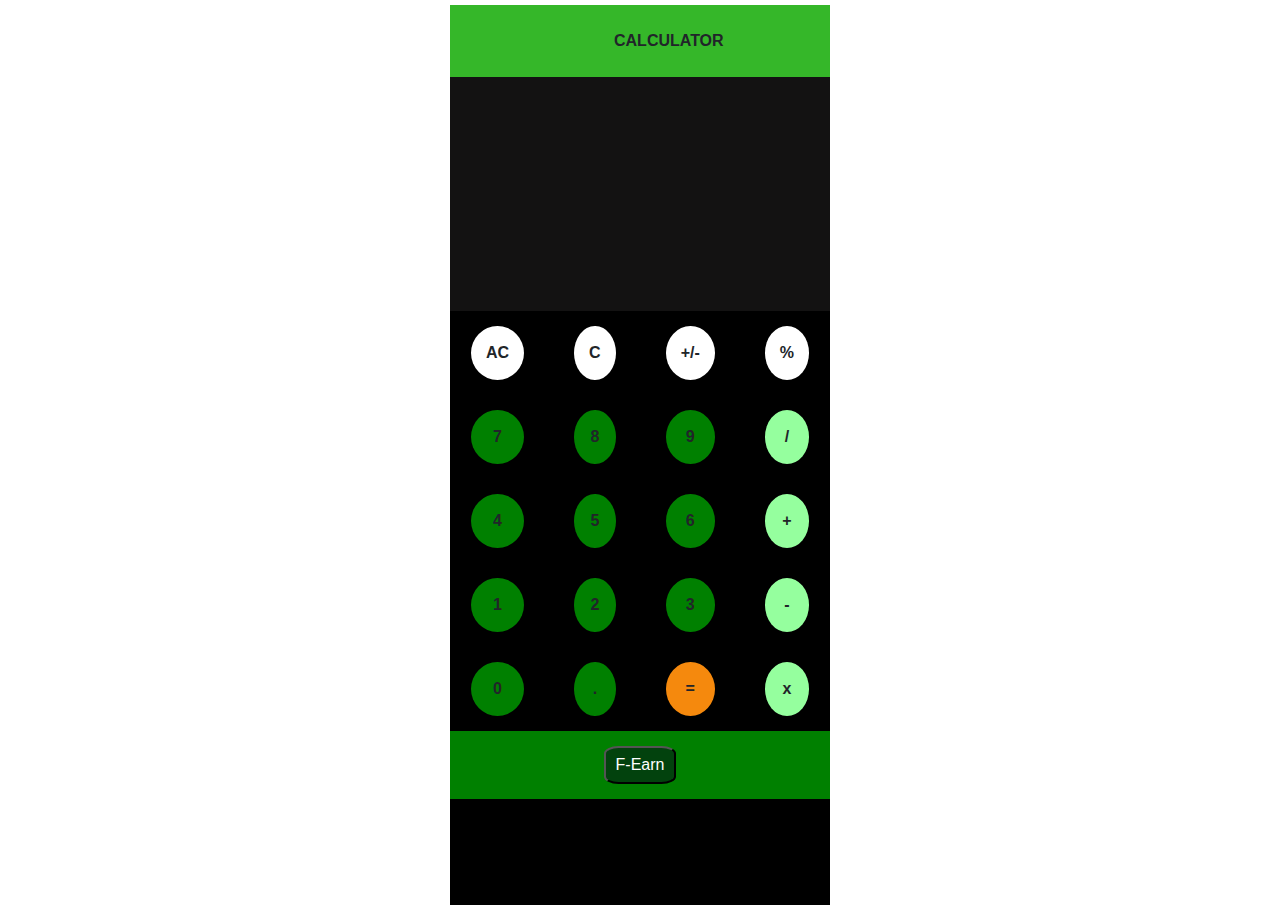
<file: index.html>
<!DOCTYPE html>
<html lang="en">
<head>
    <meta charset="UTF-8">
    <meta name="viewport" content="width=device-width, initial-scale=1.0">
    <title>Fiverr Calculator</title>
    <!-- Latest compiled and minified CSS -->
    <link rel="stylesheet" href="https://maxcdn.bootstrapcdn.com/bootstrap/4.5.2/css/bootstrap.min.css">
    <link rel="stylesheet" href="css/style.css">
    <link rel="stylesheet" href="https://use.fontawesome.com/releases/v5.7.0/css/all.css" 
    integrity="sha384-lZN37f5QGtY3VHgisS14W3ExzMWZxybE1SJSEsQp9S+oqd12jhcu+A56Ebc1zFSJ" crossorigin="anonymous">
</head>
<body>
    <div class="container-fluid bg-black p-0 " id="cont-wrap">
        <nav class="container-fluid navbar bg-fiverr p-4 navbar-expand-sm ">
            <div class="">
                <i class="fa fa-bars" aria-hidden="true"></i><span   class="font-weight-bolder" id="spanTitle">CALCULATOR</span>
            </div>
            <!-- <div class="">
                <i class="fa fa-bars" aria-hidden="true"></i><span   class="font-weight-bolder" id="spanTitleLg"><center>CALCULATOR</center></span>
            </div> -->
        </nav>
    
        <div class="container-fluid p-0">
            <div class="display bg-dk">
                <h1 id="disp-prv" data-prv-disp class="pr-2"></h1>
                <h1 id="disp-cur" data-cur-disp class="pr-2"></h1>
            </div>
            <div class="btn-pad ">
                <div class="row1">
                    <div class="calc-cs bg-wht" id="ac" data-all-clr>AC</div>
                    <div class="calc-cs bg-wht" id="clr" data-del>C</div>
                    <div class="calc-cs bg-wht" id="plsm" data-pom>+/-</div>
                    <div class="calc-cs bg-wht" id="modu" data-opr>%</div>
    
                    <div class="calc-cs" id="sev" data-num>7</div>
                    <div class="calc-cs" id="eig" data-num>8</div>
                    <div class="calc-cs" id="nin" data-num>9</div>
                    <div class="calc-cs bg-lem" id="divi" data-opr>/</div>
    
                    <div class="calc-cs" id="fou" data-num>4</div>
                    <div class="calc-cs" id="fiv" data-num>5</div>
                    <div class="calc-cs" id="six" data-num>6</div>
                    <div class="calc-cs bg-lem" id="plus" data-opr>+</div>
    
                    <div class="calc-cs" id="one" data-num>1</div>
                    <div class="calc-cs" id="two" data-num>2</div>
                    <div class="calc-cs" id="thr" data-num>3</div>
                    <div class="calc-cs bg-lem" id="subt" data-opr>-</div>
    
                    <div class="calc-cs" id="zer" data-zero>0</div>
                    <div class="calc-cs" id="dot" data-dot>.</div>
                    <div class="calc-cs bg-orng" id="equ" data-equ>=</div>
                    <div class="calc-cs  bg-lem" id="mult" data-opr>x</div>
    
                    <!-- <div class="calc-cs" id="fivBtn">F-Earn</div> -->
                </div>
                <div class="fivBtn">
                    <input type="button" value="F-Earn" id="fivBtn" class="">
                </div>
                
            </div>    
        </div>
    </div>
    

    <script src="main.js"></script>
</body>
</html>
</file>
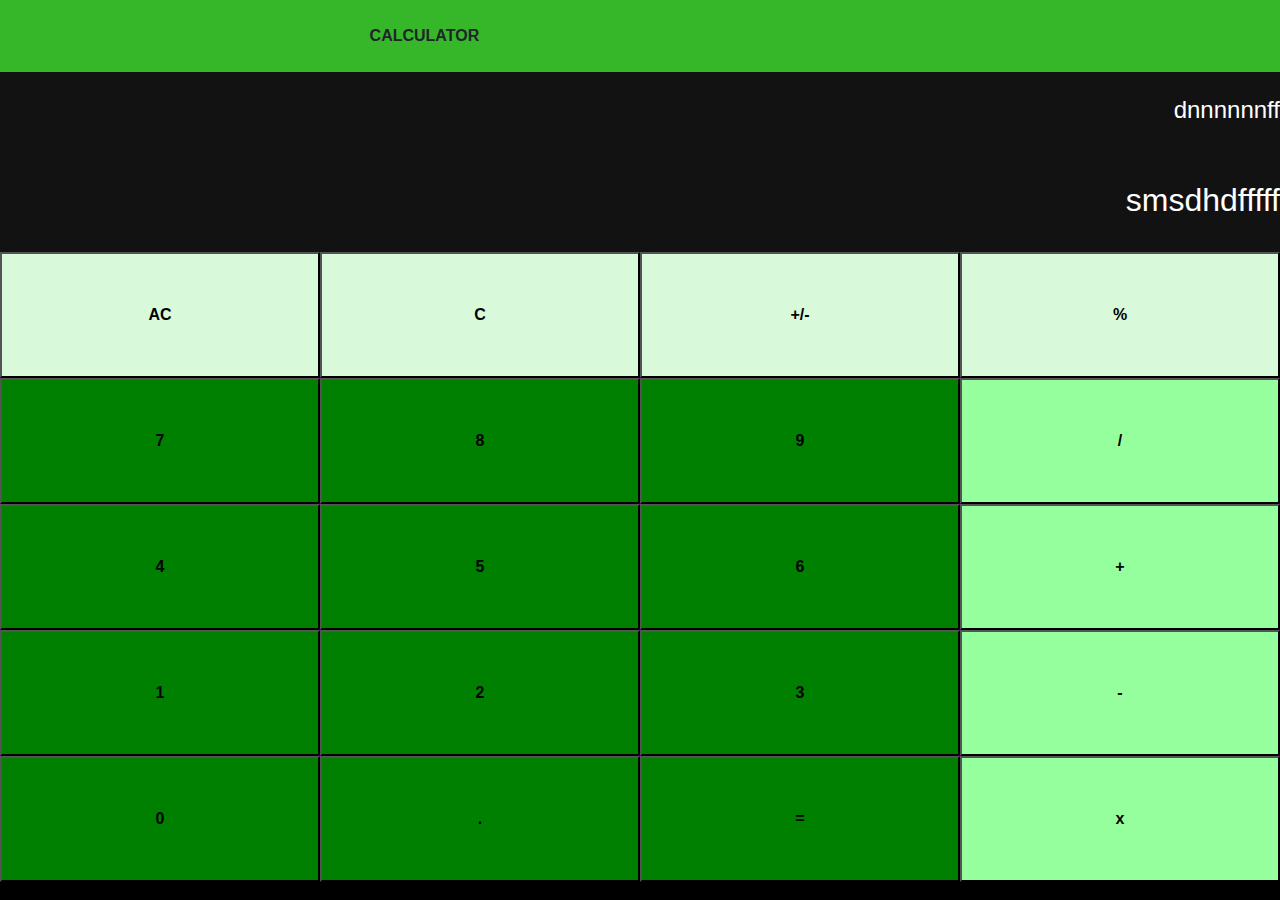
<file: main2.html>
<!DOCTYPE html>
<html lang="en">
<head>
    <meta charset="UTF-8">
    <meta name="viewport" content="width=device-width, initial-scale=1.0">
    <title>Fiverr Calculator</title>
    <!-- Latest compiled and minified CSS -->
    <link rel="stylesheet" href="https://maxcdn.bootstrapcdn.com/bootstrap/4.5.2/css/bootstrap.min.css">
    <link rel="stylesheet" href="css/main2.css">
    <link rel="stylesheet" href="https://use.fontawesome.com/releases/v5.7.0/css/all.css" 
    integrity="sha384-lZN37f5QGtY3VHgisS14W3ExzMWZxybE1SJSEsQp9S+oqd12jhcu+A56Ebc1zFSJ" crossorigin="anonymous">
</head>
<body class="container-fluid bg-black p-0">
    <nav class="container-fluid navbar bg-fiverr p-4 navbar-expand-sm ">
        <div class="">
            <i class="fa fa-bars" aria-hidden="true"></i><span  style="margin-left:27vw;" class="font-weight-bolder">CALCULATOR</span>
        </div>
    </nav>

    <div class="container-fluid p-0">
        <div class="display bg-dk">
            <h1 id="disp-prv">dnnnnnnff</h1>
            <h1 id="disp-cur">smsdhdfffff</h1>
        </div>
        <div class="btn-pad ">
            <div class="row1">
                <button class="calc-cs bg-wht" id="ac">AC</button>
                <button class="calc-cs bg-wht" id="clr">C</button>
                <button class="calc-cs bg-wht" id="plsm">+/-</button>
                <button class="calc-cs bg-wht" id="modu">%</button>

                <button class="calc-cs" id="sev">7</button>
                <button class="calc-cs" id="eig">8</button>
                <button class="calc-cs" id="nin">9</button>
                <button class="calc-cs bg-lem" id="buttoni">/</button>

                <button class="calc-cs" id="fou">4</button>
                <button class="calc-cs" id="fiv">5</button>
                <button class="calc-cs" id="six">6</button>
                <button class="calc-cs bg-lem" id="plus">+</button>

                <button class="calc-cs" id="one">1</button>
                <button class="calc-cs" id="two">2</button>
                <button class="calc-cs" id="thr">3</button>
                <button class="calc-cs bg-lem" id="subt">-</button>

                <button class="calc-cs" id="zer">0</button>
                <button class="calc-cs" id="dot">.</button>
                <button class="calc-cs" id="equ">=</button>
                <button class="calc-cs  bg-lem" id="mult">x</div>

                <!-- <div class="calc-cs" id="fivBtn">F-Earn</div> -->
            </div>
            <!-- <div class="fivBtn">
                <input type="button" value="F-Earn" id="fivBtn" class="">
            </div>
             -->
        </div>

    </div>

    <script src="main.js"></script>
</body>
</html>
</file>
<file: css/style.css>
*{
    margin: 0px;
    padding: 0px;
}
body{
    height: 100vh;
}
#cont-wrap{
    height: 100vh;
}
.bg-fiverr{
    background-color: #35b729;
}
.display{
    height: 26vh;
    color: white;
    display: flex;
    flex-direction: column;
    word-wrap: break-word;
    word-break: break-all;
    align-items: flex-end;
    justify-content: space-around;
    
}
#disp-prv{
    font-size: 1.5rem;
    
}
#disp-cur{
    font-size: 2rem;
}
.bg-black{
    background-color: black;
}
.bg-dk{
    background-color: rgb(19, 18, 18);
}
.row1{
    display: grid;
    grid-template-columns: 1fr 1fr 1fr 1fr;
    /* grid-template-columns: repeat(4,120px);
    grid-template-rows: repeat(4,100px); */
    text-align: center;
    justify-content: center;
}
.calc-cs{
    background: green;
    padding: 15px;
    margin: 15px 25px;
    border-radius: 50%;
    font-weight: bolder;
}
.btn-pad{
    text-align: center;
    height: 50vh;
}
.fivBtn{
    /* font-size: 80%; 
    color: white;
    padding:1px 15px 1px 15px */
    background: green;
    padding: 15px;

} 
.bg-wht{
    background-color: #fff;
}
.bg-orng{
    background-color: #f5890d;
}
.bg-lem{
    background-color: #95ff9e;
}
#fivBtn{
    border-radius: 20%;
    background-color: rgb(2, 66, 13);
    color: white;
    padding: 5px 10px;
}
.padding{
    padding-right: 5px;
}
#spanTitle{
    margin-left:27vw;
}
/* for large screen */
@media only screen and (min-width:1025px) and (max-width:1440px){
    body{
        background-color: white;
        margin: 5px 450px;
        
    }
    #spanTitle{
        margin-left: 140px;
        
    }
}
/* for tabs to 768*/
@media only screen and (min-width:768px) and (max-width:1023px){
    body{
        background-color: white;
        margin: .5vh 100px;
        
    }
    #spanTitle{
        margin-left: 200px ;
        
    }
}
/* laptop -1024px */
@media only screen and (min-width:1024px) and (max-width:1024px){
    body{
        background-color: white;
        margin: 10px 250px;
        
    }
    #spanTitle{
        margin-left: 175px ;
        
    }
}
</file>
<file: css/main2.css>
*{
    margin: 0;
    padding: 0;
}
body{
    height: 100vh;
}
.bg-fiverr{
    background-color: #35b729;
}
.display{
    height: 20vh;
    color: white;
    display: flex;
    flex-direction: column;
    word-wrap: break-word;
    word-break: break-all;
    align-items: flex-end;
    justify-content: space-around;
    
}
#disp-prv{
    font-size: 1.5rem;
    
}
#disp-cur{
    font-size: 2rem;
}
.bg-black{
    background-color: black;
}
.bg-dk{
    background-color: rgb(19, 18, 18);
}
.row1{
    display: grid;
    grid-template-columns: 1fr 1fr 1fr 1fr;
    /* grid-template-rows: repeat(4,100px); */
    text-align: center;
    justify-content: center;
    height: 70vh;
}
.calc-cs{
    background: green;
    /* padding-top: 25px; */
    /* margin: 15px 25px; */
    /* border-radius: 50%; */
    font-weight: bolder;
}
.btn-pad{
    text-align: center;
}
.fivBtn{
    /* font-size: 80%; 
    color: white;
    padding:1px 15px 1px 15px */
    background: green;
    padding: 15px;

} 
.bg-wht{
    background-color:#d8fadb;
}
.bg-orng{
    background-color: #f5890d;
}
.bg-lem{
    background-color: #95ff9e;
}
#fivBtn{
    border-radius: 20%;
    background-color: rgb(2, 66, 13);
    color: white;
    padding: 5px 10px;
}
</file>
